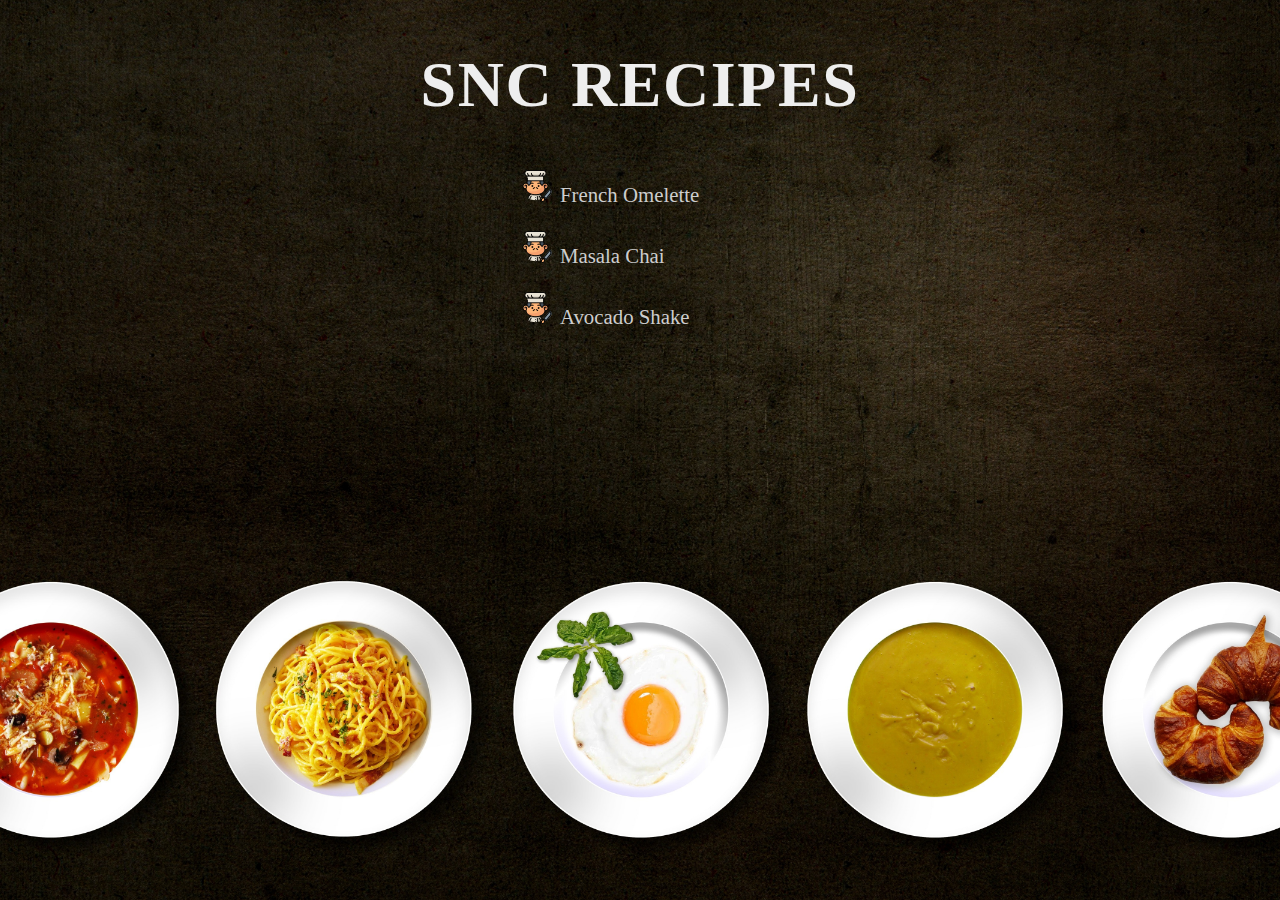
<file: index.html>
<!DOCTYPE html>
<html lang="en">
  <head>
    <meta charset="UTF-8" />
    <meta http-equiv="X-UA-Compatible" content="IE=edge" />
    <meta name="viewport" content="width=device-width, initial-scale=1.0" />
    <title>SNC Recipes</title>
    <link rel="stylesheet" href="css/index-styles.css" />
  </head>
  <body>
    <h1>SNC Recipes</h1>
    <ul>
      <li><a href="recipes/french-omelette.html">French Omelette</a></li>
      <li><a href="recipes/masala-chai.html">Masala Chai</a></li>
      <li><a href="recipes/avocado-shake.html">Avocado Shake</a></li>
    </ul>
  </body>
</html>
</file>
<file: css/index-styles.css>
body {
  background-image: url(../images/food_bg.jpg);
  background-size: cover;
  background-position: center;
  background-attachment: fixed;
  margin: 0;
  font-family: cursive;
}

h1 {
  text-transform: uppercase;
  text-align: center;
  font-size: 4rem;
  color: #eee;
  letter-spacing: 0.1rem;
  margin: 3rem 0;
}

ul {
  list-style-image: url("../images/chef.png");
  max-width: 200px;
  margin: auto;
}

li {
  margin-top: 1.5rem;
}

a {
  text-decoration: none;
  font-size: 1.3rem;
  color: #cdcdcd;
}

a:hover {
  padding-left: 1rem;
  transition: 0.3s;
}

/******************************** Media Queries *********************************/
@media (max-width: 600px) {
  h1 {
    font-size: 3rem;
  }
}
</file>
